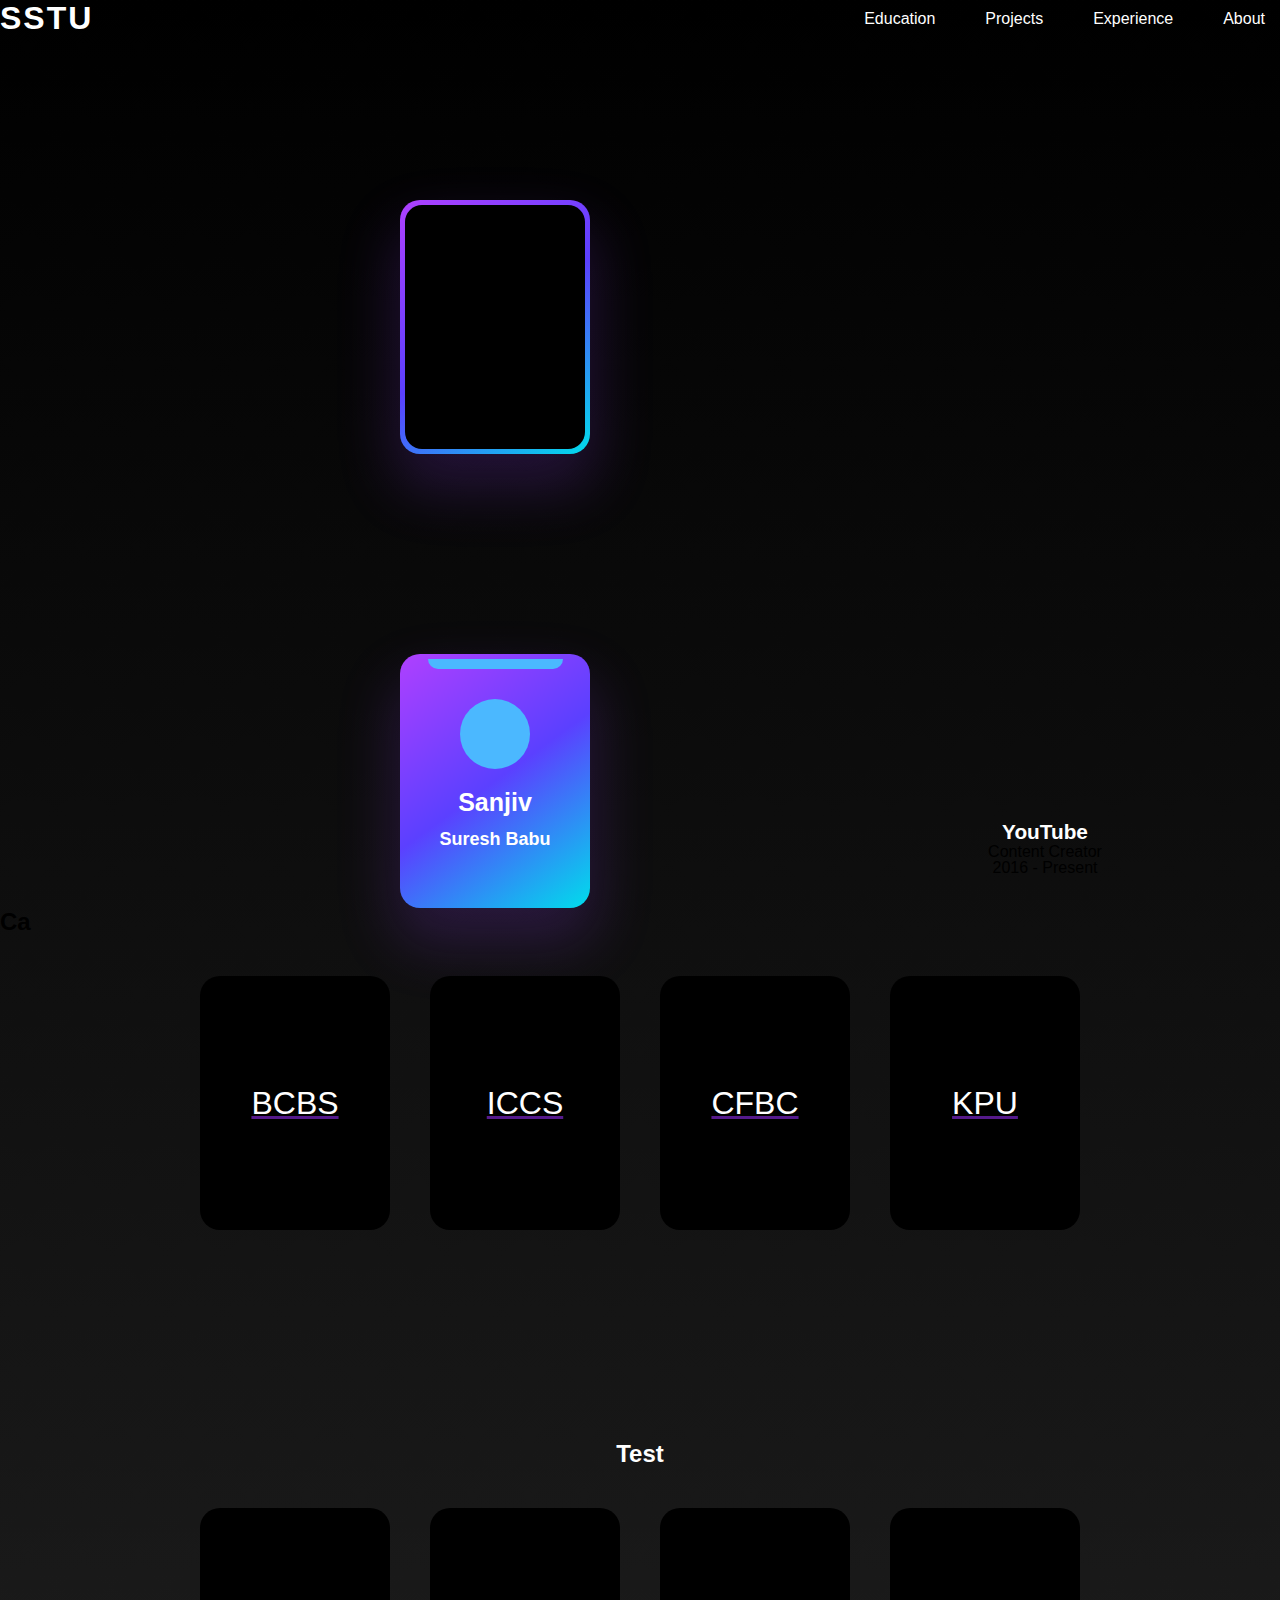
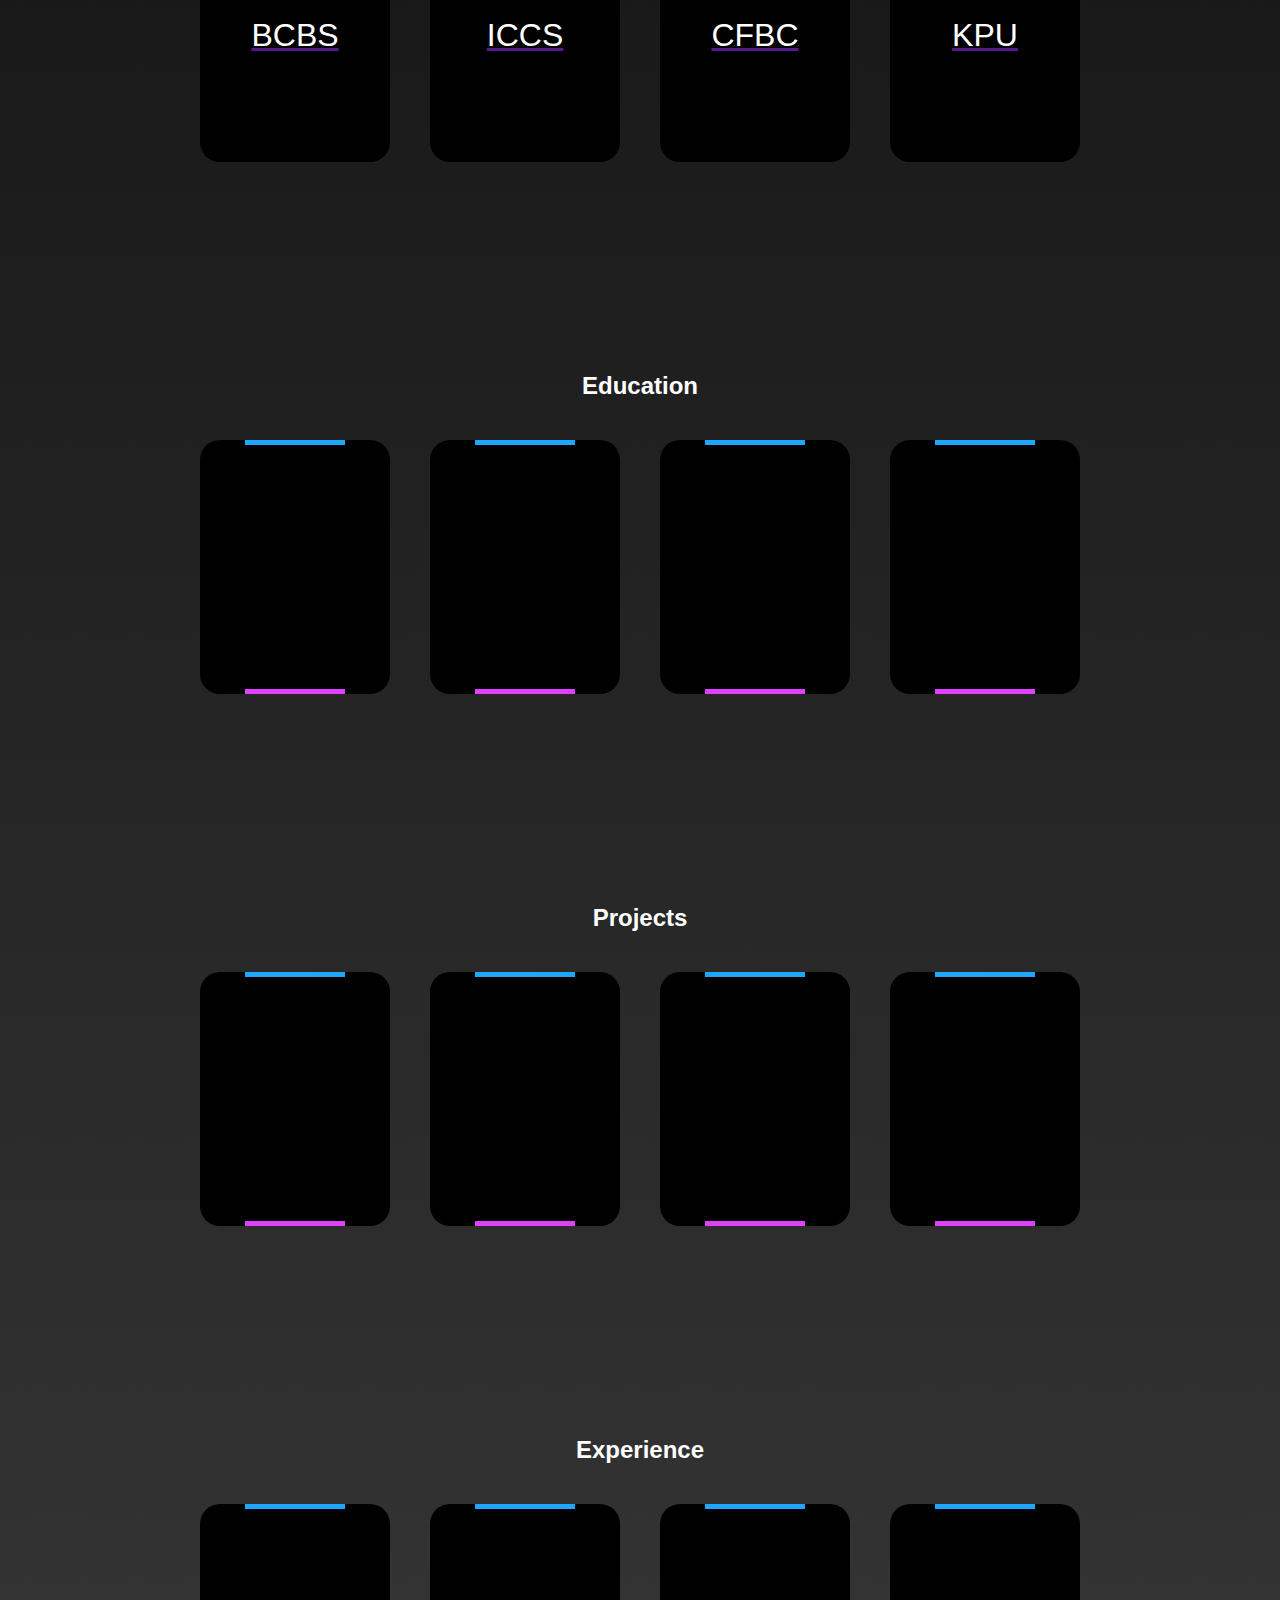
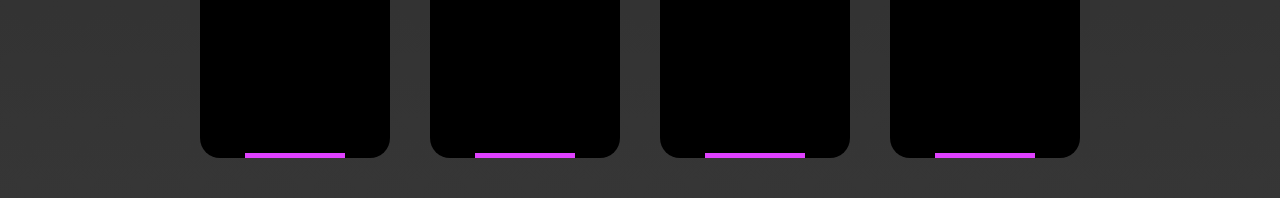
<file: Home.html>
<!DOCTYPE html>
<html>
    <head>
        <title>Sanjiv-Suresh-Babu</title>
        <link rel="stylesheet" type="text/css" href="Home.css">
    </head>
    <div>
        <header>
            <a href="#" class="logo">SSTU</a>
            <ul>
                <li><a href="#">Education</a></li>
                <li><a href="#">Projects</a></li>
                <li><a href="#">Experience</a></li>
                <li><a href="#">About</a></li>
            </ul>
        </header>
        <div class="card">
        <div class="card_content">
            <div class="card_info">
                <p class="title">YouTube</p>
                <p class="subtitle">Content Creator<br>2016 - Present</p>
            </div>
        </div></div>
        <div class="card">
            <div class="blob"></div>
              <span class="img"></span>
              <h2>Sanjiv<br><br><span>Suresh Babu</span></h2>
        </div>
        <div id="Card">
            <h2>Ca</h2>
            <div class="Test">
            <div class="test_card">
                <a href="" target="_blank">
                    <div class="test_content">BCBS</div>
                </a>
            </div>
            <div class="test_card">
                <a href="" target="_blank">
                    <div class="test_content">ICCS</div>
                </a>
            </div>
            <div class="test_card">
                <a href="" target="_blank">
                    <div class="test_content">CFBC</div>
                </a>
            </div>
            <div class="test_card">
                <a href="" target="_blank">
                    <div class="test_content">KPU</div>
                </a>
            </div>
        </div>
        <div id="TestCard">
            <h2>Test</h2>
            <div class="Test">
            <div class="test_card">
                <a href="" target="_blank">
                    <div class="test_content">BCBS</div>
                </a>
            </div>
            <div class="test_card">
                <a href="" target="_blank">
                    <div class="test_content">ICCS</div>
                </a>
            </div>
            <div class="test_card">
                <a href="" target="_blank">
                    <div class="test_content">CFBC</div>
                </a>
            </div>
            <div class="test_card">
                <a href="" target="_blank">
                    <div class="test_content">KPU</div>
                </a>
            </div>
        </div>
        <div id="Education">
            <h2>Education</h2>
            <div class="Ed">
            <div class="Edu_card">
                <a href="" target="_blank">
                    <div class="Edu_content">BCBS</div>
                </a>
            </div>
            <div class="Edu_card">
                <a href="" target="_blank">
                    <div class="Edu_content">ICCS</div>
                </a>
            </div>
            <div class="Edu_card">
                <a href="" target="_blank">
                    <div class="Edu_content">CFBC</div>
                </a>
            </div>
            <div class="Edu_card">
                <a href="" target="_blank">
                    <div class="Edu_content">KPU</div>
                </a>
            </div>
        </div>
        <div id="Projects">
            <h2>Projects</h2>
            <div class="Proj">
            <div class="Proj_card">
                <a href="" target="_blank">
                    <div class="Proj_content">BCBS</div>
                </a>
            </div>
            <div class="Proj_card">
                <a href="" target="_blank">
                    <div class="Proj_content">ICCS</div>
                </a>
            </div>
            <div class="Proj_card">
                <a href="" target="_blank">
                    <div class="Proj_content">CFBC</div>
                </a>
            </div>
            <div class="Proj_card">
                <a href="" target="_blank">
                    <div class="Proj_content">KPU</div>
                </a>
            </div>
        </div>
        <div id="Experience">
            <h2>Experience</h2>
            <div class="Exp">
            <div class="Exp_card">
                <a href="" target="_blank">
                    <div class="Exp_content">BCBS</div>
                </a>
            </div>
            <div class="Exp_card">
                <a href="" target="_blank">
                    <div class="Exp_content">ICCS</div>
                </a>
            </div>
            <div class="Exp_card">
                <a href="" target="_blank">
                    <div class="Exp_content">CFBC</div>
                </a>
            </div>
            <div class="Exp_card">
                <a href="" target="_blank">
                    <div class="Exp_content">KPU</div>
                </a>
            </div>
        </div>
    </body>
</html>
</file>
<file: Home.css>
*
{
    margin: 0;
    padding: 0;
    box-sizing: border-box;
    font-family: 'Poppins',sans-serif;
    scroll-behavior: smooth;
    --prime_bg: black;
    --prime_fc: white;
    --prime_c1:rgb(0, 183, 255);
    --prime_c2:rgb(255, 48, 255);

}
body
{
    min-height: 100vh;
    background: linear-gradient(black,rgb(54, 54, 54));
}
/*--HEADER SECTION--*/
header
{
    position: absolute;
    top: 0;
    left: 0;
    width: 100%;
    padding: 30px, 100px;
    display: flex;
    justify-content: space-between;
    align-items: center;
    z-index: 1000;
}
header .logo
{
    color: #fff;
    font-weight: 700;
    text-decoration: none;
    font-size: 2em;
    text-transform: uppercase;
    letter-spacing: 2px;
}
header ul
{
    display: flex;
    justify-content: center;
    align-items: cetner;
}
header ul li
{
    list-style: none;
    margin-left: 20px;
}
header ul li a
{
    text-decoration: none;
    padding: 6px 15px;
    color: #fff;
    border-radius: 20px;
}
header ul li a :hover, 
header ul li a .active
{
    background: #fff;
    color: #0b0c0f;
}

.card {
    margin-top: 200px;
    margin-left: 25em;
    width: 190px;
    height: 254px;
    background: var(--prime_bg);
    border-radius: 10px;
    text-align: center;
    transition: all 0.5s;
}

.card:hover {
 box-shadow: 0 0 20px 1px rgba(0, 0, 0, 0.623);
 background-color: #4bb8ff;
}

.card .blob {
 height: 10px;
 width: 75%;
 border-radius: 0 0 30px 30px;
 margin: 0 auto;
 background-color: #4bb8ff;
 visibility: visible;
 transition: all 0.3s;
}

.card:hover .blob {
 height: 0;
}

.card .img {
    display: flex;
    margin: 30px auto 10px auto;
    width: 70px;
    height: 70px;
    background-color: #4bb8ff;
    border-radius: 50%;
    font-size: 11px;
    justify-content: center;
    align-items: center;
    transition: all 0.5s;
   }

.card:hover .img {
 width: 100%;
 height: 70%;
 border-radius: 10px 0 0;
 margin: 0 auto;
 background-color: #f0f0f0;
 z-index: 99999;
}

.card h2 {
    color: #fff;
 padding: 15px 10px;
 font-size: 25px;
 transition: all 0.1s;
 z-index: -99;
 line-height: 17px;
}

.card span {
 font-size: 18px;
}

.card:hover h2 {
 opacity: 0;
 width: 100%;
 position: absolute;
 transition: all 0.5s;
}

/*-----EDUCATION-----*/
#Education{
    margin-top: 100px;
    height: 100%;
    display: flex;
    flex-direction: column;
    align-items: center;
    justify-content: center;
    text-align: center;
    color: var(--prime_fc);
}
#Education h2{
    padding-top: 70px;
}
.Ed {
    display: flex;
    flex: 1;
    flex-wrap: wrap;
    justify-content: center;
    align-items: center;
    padding: 20px;
}
.Edu_card {
    display: flex;
    flex-direction: column;
    margin: 20px;
    width: 200px;
    height: 250px;
    border-radius: 15px;
    background: var(--prime_bg);
}
.Edu_card img {
    width: 100%;
    height: 80%;
    background: #07182E;
    position: relative;
    display: flex;
    place-content: center;
    place-items: center;
    overflow: hidden;
    border-radius:20px;
}

.Edu_card {
    width: 190px;
    height: 254px;
    background: black;
    position: relative;
    display: flex;
    place-content: center;
    place-items: center;
    overflow: hidden;
    border-radius: 20px;
  }
  .Edu_card .Edu_content{
      z-index: 5;
      text-align: center;
      padding: 10px 5px;
      font-size: 1rem;
      color: var(--prime_fc);
      font-family: 'Poppins', sans-serif;
      cursor: pointer;
  }
  .Edu_card a {
      text-decoration: none;
  }
  .Edu_card::before {
    content: '';
    position: absolute;
    width: 100px;
    background-image: linear-gradient(180deg, rgb(0, 183, 255), rgb(255, 48, 255));
    height: 130%;
    animation: rotBGimg 3s linear infinite;
    transition: all 0.2s linear;
  }
  @keyframes rotBGimg {
    from {
      transform: rotate(0deg);
    }
  
    to {
      transform: rotate(360deg);
    }
  }
  .Edu_card::after {
    content: '';
    position: absolute;
    background: black;
    inset: 5px;
    border-radius: 15px;
  }
  .Edu_card .Edu_content:hover{
      color: #202020;
  }
  .Edu_card:hover{
      box-shadow: 0 0 1.5rem rgb(0, 183, 255);
  }

  /*-----PROJECTS-----*/
#Projects{
    margin-top: 100px;
    height: 100%;
    display: flex;
    flex-direction: column;
    align-items: center;
    justify-content: center;
    text-align: center;
    color: var(--prime_fc);
}
#Projects h2{
    padding-top: 70px;
}
.Proj {
    display: flex;
    flex: 1;
    flex-wrap: wrap;
    justify-content: center;
    align-items: center;
    padding: 20px;
}
.Proj_card {
    display: flex;
    flex-direction: column;
    margin: 20px;
    width: 200px;
    height: 250px;
    border-radius: 15px;
    background: var(--prime_bg);
}
.Proj_card img {
    width: 100%;
    height: 80%;
    background: #07182E;
    position: relative;
    display: flex;
    place-content: center;
    place-items: center;
    overflow: hidden;
    border-radius:20px;
}

.Proj_card {
    width: 190px;
    height: 254px;
    background: black;
    position: relative;
    display: flex;
    place-content: center;
    place-items: center;
    overflow: hidden;
    border-radius: 20px;
  }
  .Proj_card .Proj_content{
      z-index: 5;
      text-align: center;
      padding: 10px 5px;
      font-size: 1rem;
      color: var(--prime_fc);
      font-family: 'Poppins', sans-serif;
      cursor: pointer;
  }
  .Proj_card a {
      text-decoration: none;
  }
  .Proj_card::before {
    content: '';
    position: absolute;
    width: 100px;
    background-image: linear-gradient(180deg, rgb(0, 183, 255), rgb(255, 48, 255));
    height: 130%;
    animation: rotBGimg 3s linear infinite;
    transition: all 0.2s linear;
  }
  @keyframes rotBGimg {
    from {
      transform: rotate(0deg);
    }
  
    to {
      transform: rotate(360deg);
    }
  }
  .Proj_card::after {
    content: '';
    position: absolute;
    background: black;
    inset: 5px;
    border-radius: 15px;
  }
  .Proj_card .Proj_content:hover{
      color: #202020;
  }
  .Proj_card:hover{
      box-shadow: 0 0 1.5rem rgb(255, 48, 255);
  }

  /*-----EXPERIENCE-----*/
  #Experience{
    margin-top: 100px;
    height: 100%;
    display: flex;
    flex-direction: column;
    align-items: center;
    justify-content: center;
    text-align: center;
    color: var(--prime_fc);
}
#Experience h2{
    padding-top: 70px;
}
.Exp {
    display: flex;
    flex: 1;
    flex-wrap: wrap;
    justify-content: center;
    align-items: center;
    padding: 20px;
}
.Exp_card {
    display: flex;
    flex-direction: column;
    margin: 20px;
    width: 200px;
    height: 250px;
    border-radius: 15px;
    background: var(--prime_bg);
}
.Exp_card img {
    width: 100%;
    height: 80%;
    background: #07182E;
    position: relative;
    display: flex;
    place-content: center;
    place-items: center;
    overflow: hidden;
    border-radius:20px;
}

.Exp_card {
    width: 190px;
    height: 254px;
    background: black;
    position: relative;
    display: flex;
    place-content: center;
    place-items: center;
    overflow: hidden;
    border-radius: 20px;
  }
  .Exp_card .Exp_content{
      z-index: 5;
      text-align: center;
      padding: 10px 5px;
      font-size: 1rem;
      color: var(--prime_fc);
      font-family: 'Poppins', sans-serif;
      cursor: pointer;
  }
  .Exp_card a {
      text-decoration: none;
  }
  .Exp_card::before {
    content: '';
    position: absolute;
    width: 100px;
    background-image: linear-gradient(180deg, rgb(0, 183, 255), rgb(255, 48, 255));
    height: 130%;
    animation: rotBGimg 3s linear infinite;
    transition: all 0.2s linear;
  }
  @keyframes rotBGimg {
    from {
      transform: rotate(0deg);
    }
  
    to {
      transform: rotate(360deg);
    }
  }
  .Exp_card::after {
    content: '';
    position: absolute;
    background: black;
    inset: 5px;
    border-radius: 15px;
  }
  .Exp_card .Exp_content:hover{
      color: #202020;
  }
  .Exp_card:hover{
      box-shadow: 0 0 1.5rem white;
  }

/*Test*/
#TestCard {
    margin-top: 100px;
    height: 100%;
    display: flex;
    flex-direction: column;
    align-items: center;
    justify-content: center;
    text-align: center;
    color: var(--prime_fc);
}
#TestCard h2{
    padding-top: 70px;
}
.Test {
    display: flex;
    flex: 1;
    flex-wrap: wrap;
    justify-content: center;
    align-items: center;
    padding: 20px;
}
.test_card {
    display: flex;
    flex-direction: column;
    margin: 20px;
    width: 200px;
    height: 250px;
    border-radius: 15px;
    background: var(--prime_bg);
}
.test_card {
    width: 190px;
    height: 254px;
    background: black;
    position: relative;
    display: flex;
    place-content: center;
    place-items: center;
    overflow: hidden;
    border-radius: 20px;
  }
  .test_card .test_content{
    z-index: 5;
    text-align: center;
    padding: 10px 5px;
    font-size: 2rem;
    color: var(--prime_fc);
}
.card {
    width: 190px;
    height: 254px;
    border-radius: 20px;
    padding: 5px;
    box-shadow: rgba(151, 65, 252, 0.2) 0 30px 60px 5px;
    background-image: linear-gradient(144deg, #AF40FF, #5B40FF 50%, #00DDEB);
}
.card_content{
    /* background: rgb(5, 6, 45); */
    background: black;
    border-radius: 17px;
    width: 100%;
    height: 100%;
}
.card_content .card_info{
    z-index: 5;
    bottom: 0;
    position: absolute;
    width: 100%;
    padding: 1.5em;
    transition: transform 1s cubic-bezier(0.785. 0.135, 0.150, 0.860);
}
.title {
    color: white;
    font-size: 1.3em;
    font-weight: bold;
}
.subtitle{
    font-weight: 400;
    line-height: 1em;
}
</file>
